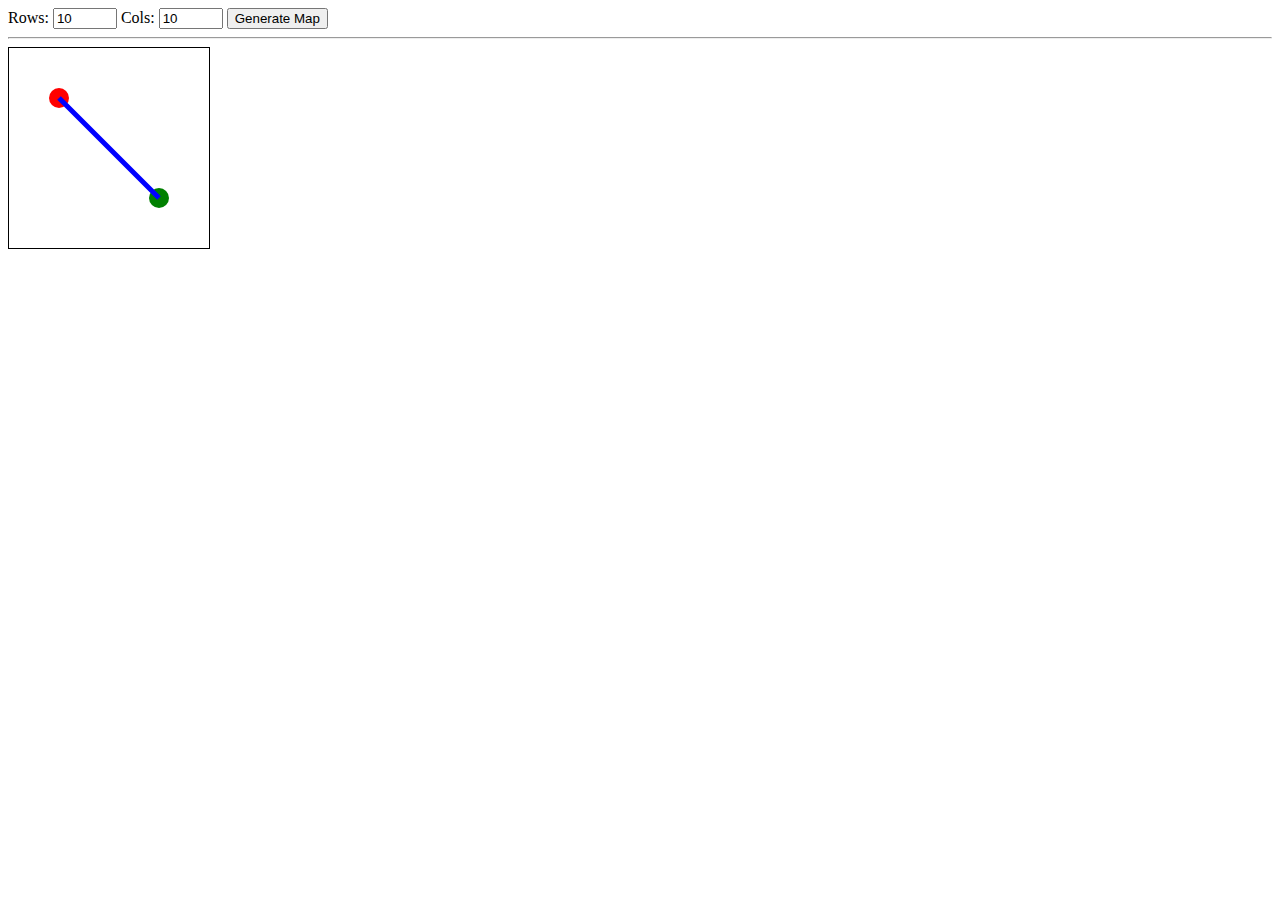
<file: WebApp/index.html>
<!DOCTYPE html>
<html lang="en">
  <head>
    <meta charset="UTF-8" />
    <title>D* Lite Pathfinding</title>
    <style>
      canvas {
        border: 1px solid black;
      }
    </style>
  </head>
  <body>
    <div>
      <label for="rows">Rows:</label>
      <input type="number" id="rows" min="2" max="100" value="10">
      <label for="cols">Cols:</label>
      <input type="number" id="cols" min="2" max="100" value="10">
      <button onclick="setup_canvas()">Generate Map</button>
      <hr>
    </div>
    <canvas id="canvas" width="400" height="400"></canvas>
    <script src="dstar.js"></script>
    <script src="index.js"></script>
  </body>
</html>
</file>
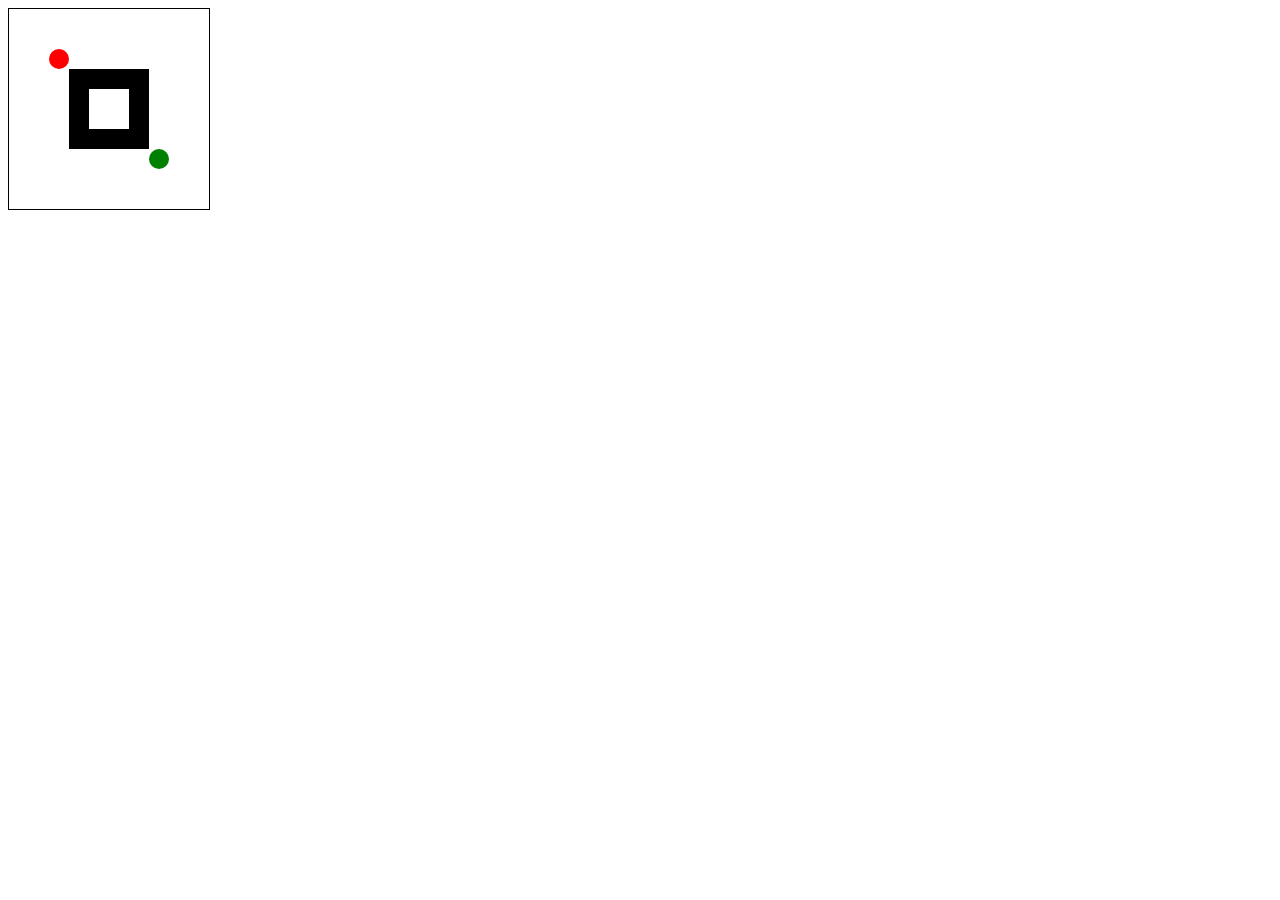
<file: WebApp/legacy_builds/v02a/index.html>
<!DOCTYPE html>
<html>
  <head>
    <title>D* Path Finding with Canvas</title>
    <style>
      canvas {
        border: 1px solid black;
      }
    </style>
    <script src="dstar.js"></script>
  </head>
  <body>
    <canvas id="canvas" width="200" height="200"></canvas>
    
    <script>
    const canvas = document.getElementById('canvas');
    const ctx = canvas.getContext('2d');

    // Define the size of each cell on the grid
    const cellSize = 20;

    // Define the map as a 2D array of cells
    const map = [
        [0, 0, 0, 0, 0, 0, 0, 0, 0, 0],
        [0, 0, 0, 0, 0, 0, 0, 0, 0, 0],
        [0, 0, 0, 0, 0, 0, 0, 0, 0, 0],
        [0, 0, 0, 1, 1, 1, 1, 0, 0, 0],
        [0, 0, 0, 1, 0, 0, 1, 0, 0, 0],
        [0, 0, 0, 1, 0, 0, 1, 0, 0, 0],
        [0, 0, 0, 1, 1, 1, 1, 0, 0, 0],
        [0, 0, 0, 0, 0, 0, 0, 0, 0, 0],
        [0, 0, 0, 0, 0, 0, 0, 0, 0, 0],
        [0, 0, 0, 0, 0, 0, 0, 0, 0, 0]
     ];

      // Define the start and goal points
      const start = { x: 2, y: 2 };
      const goal = { x: 7, y: 7 };

      // Define the D* path finding algorithm
      function dStar(start, goal, map) {
        const grid = new Grid(map);
        return computeShortestPath(map, grid.getCell(start.x, start.y), grid.getCell(goal.x, goal.y));
      }


    // Draw the map
    function drawMap(map) {
        ctx.fillStyle = 'black';
        ctx.fillRect(0, 0, canvas.width, canvas.height);

        for (let y = 0; y < map.length; y++) {
            for (let x = 0; x < map[y].length; x++) {
            if (map[y][x] === 0) {
                ctx.fillStyle = 'white';
                ctx.fillRect(x * cellSize, y * cellSize, cellSize, cellSize);
            }
            }
        }

        // Draw the start and goal positions
        ctx.fillStyle = 'red';
        ctx.beginPath();
        ctx.arc(start.x * cellSize + cellSize / 2, start.y * cellSize + cellSize / 2, cellSize / 2, 0, 2 * Math.PI);
        ctx.fill();

        ctx.fillStyle = 'green';
        ctx.beginPath();
        ctx.arc(goal.x * cellSize + cellSize / 2, goal.y * cellSize + cellSize / 2, cellSize / 2, 0, 2 * Math.PI);
        ctx.fill();
    }


    function drawPath(grid, path) {
        const cellWidth = canvas.width / map[0].length;
        const cellHeight = canvas.height / map.length;

        // Draw the path
        ctx.strokeStyle = 'green';
        ctx.lineWidth = cellSize / 2;
        ctx.lineCap = 'round';

        ctx.beginPath();
        ctx.moveTo(start.x * cellSize + cellSize / 2, start.y * cellSize + cellSize / 2);

        for (let i = 1; i < path.length; i++) {
            ctx.lineTo(path[i].x * cellSize + cellSize / 2, path[i].y * cellSize + cellSize / 2);
        }

        ctx.stroke();
    }

    </script>
    <script>

      // Main function
      function main() {
        // Run the D* algorithm to get the path
        const {grid, path} = dStar(start, goal, map);
        console.log('path.length=',path.length)

        // Draw the map and the path
        drawMap(map);
        drawPath(grid, path);
      }

      // Run the main function when the page loads
      window.onload = main;
    </script>
  </body>
</html>
</file>
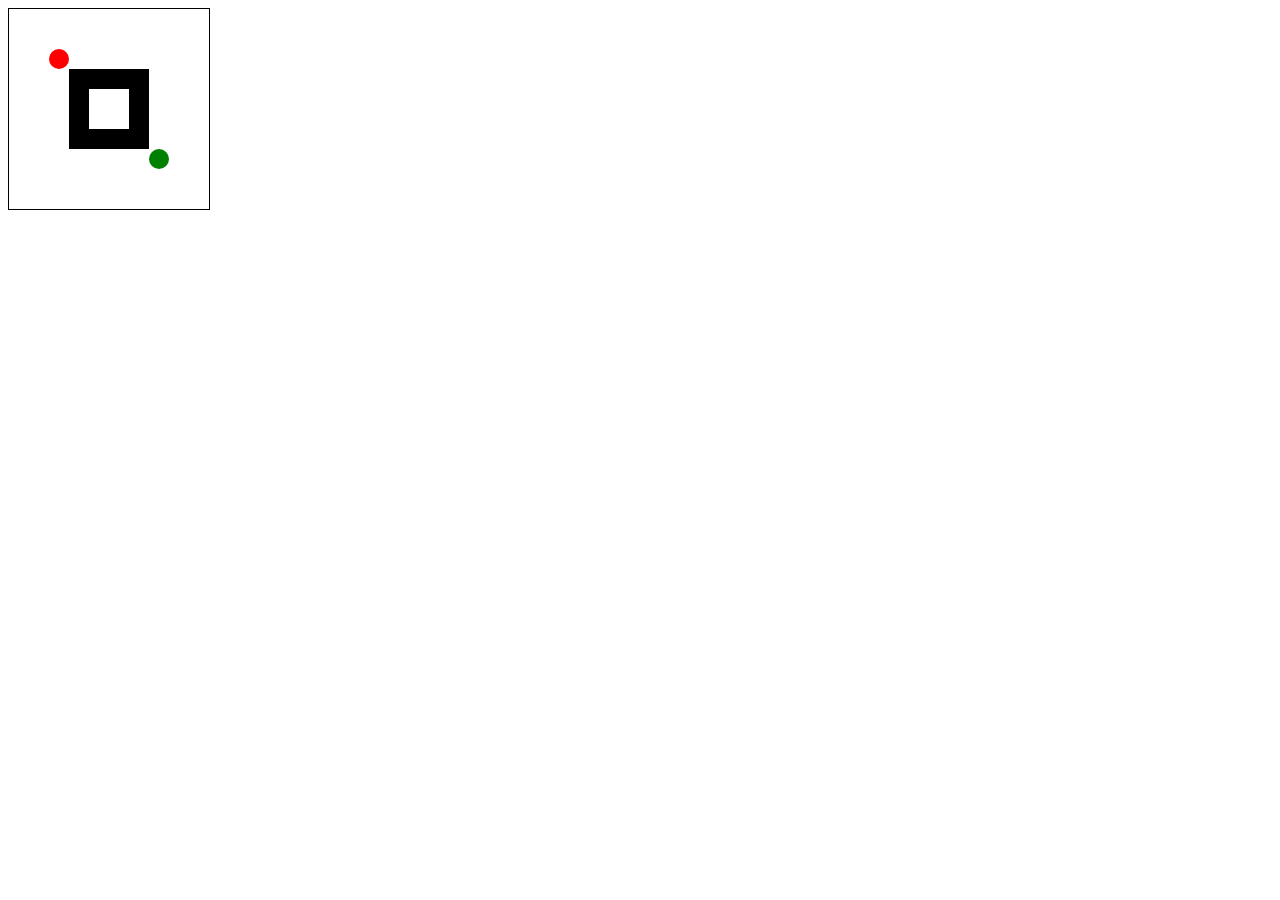
<file: WebApp/legacy_builds/v03/index.html>
<!DOCTYPE html>
<html>
  <head>
    <title>A* Path Finding with Canvas</title>
    <style>
      canvas {
        border: 1px solid black;
      }
    </style>
  </head>
  <body>
    <canvas id="canvas" width="200" height="200"></canvas>
    <!--<script src="astar.js"></script>-->
    <script src="dstar.js"></script>
  </body>
</html>
</file>
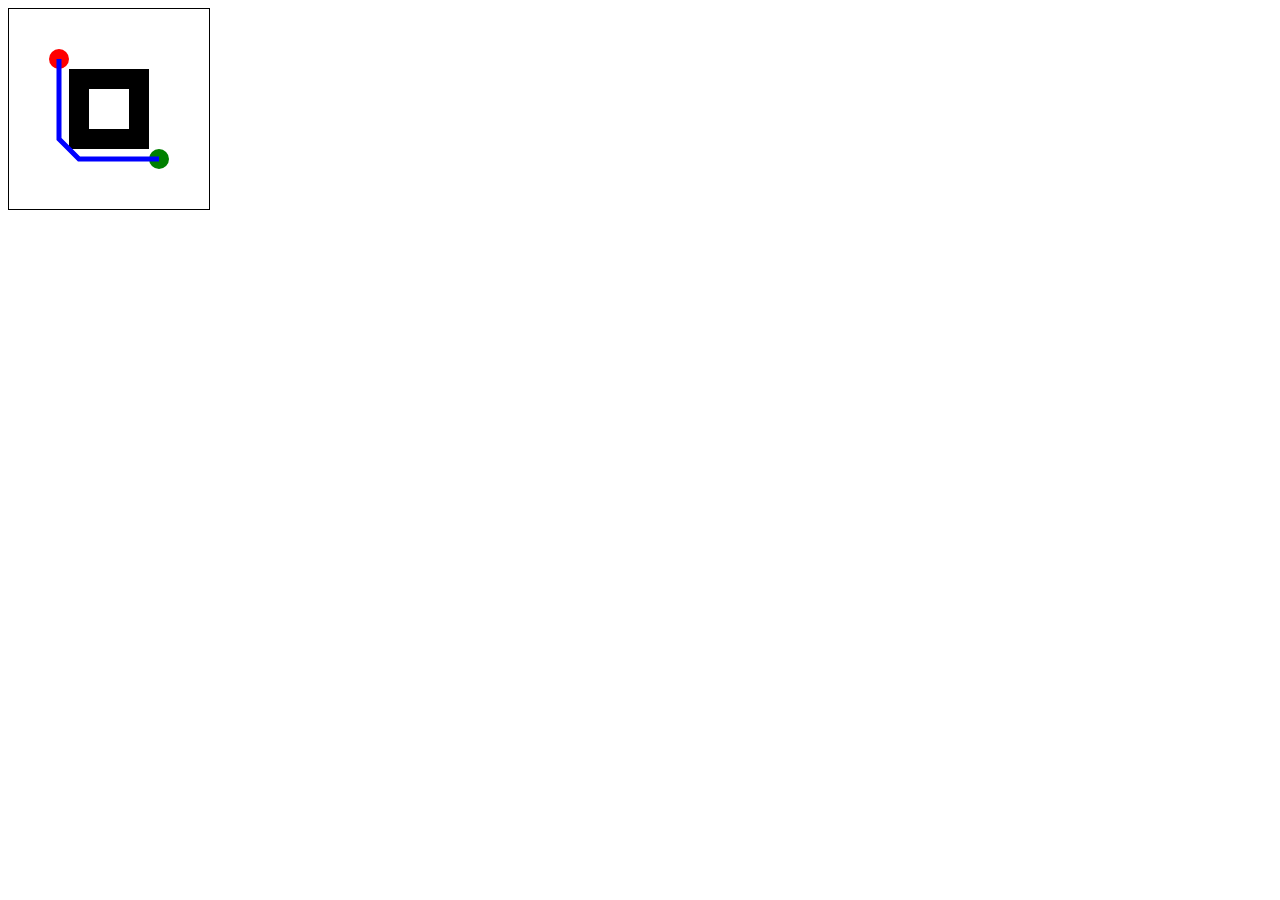
<file: WebApp/legacy_builds/v04/astar/index.html>
<!DOCTYPE html>
<html lang="en">
  <head>
    <meta charset="UTF-8" />
    <title>A* Pathfinding</title>
    <style>
      canvas {
        border: 1px solid black;
      }
    </style>
  </head>
  <body>
    <canvas id="canvas" width="200" height="200"></canvas>
    <script src="astar.js"></script>
    <script src="index.js"></script>
  </body>
</html>
</file>
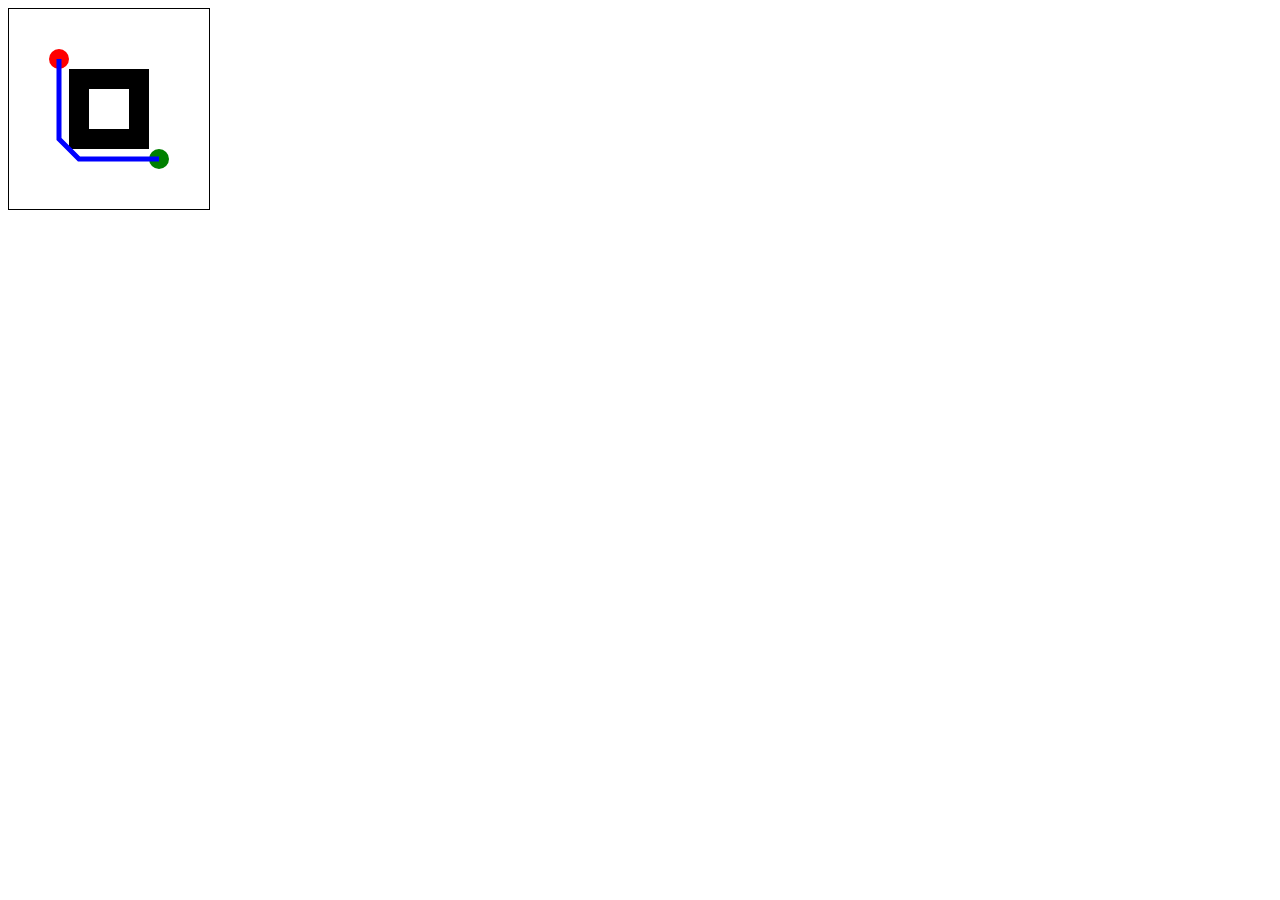
<file: WebApp/legacy_builds/v04/dijkstra/index.html>
<!DOCTYPE html>
<html lang="en">
  <head>
    <meta charset="UTF-8" />
    <title>Dijkstra Pathfinding</title>
    <style>
      canvas {
        border: 1px solid black;
      }
    </style>
  </head>
  <body>
    <canvas id="canvas" width="200" height="200"></canvas>
    <script src="dijkstra.js"></script>
    <script src="index.js"></script>
  </body>
</html>
</file>
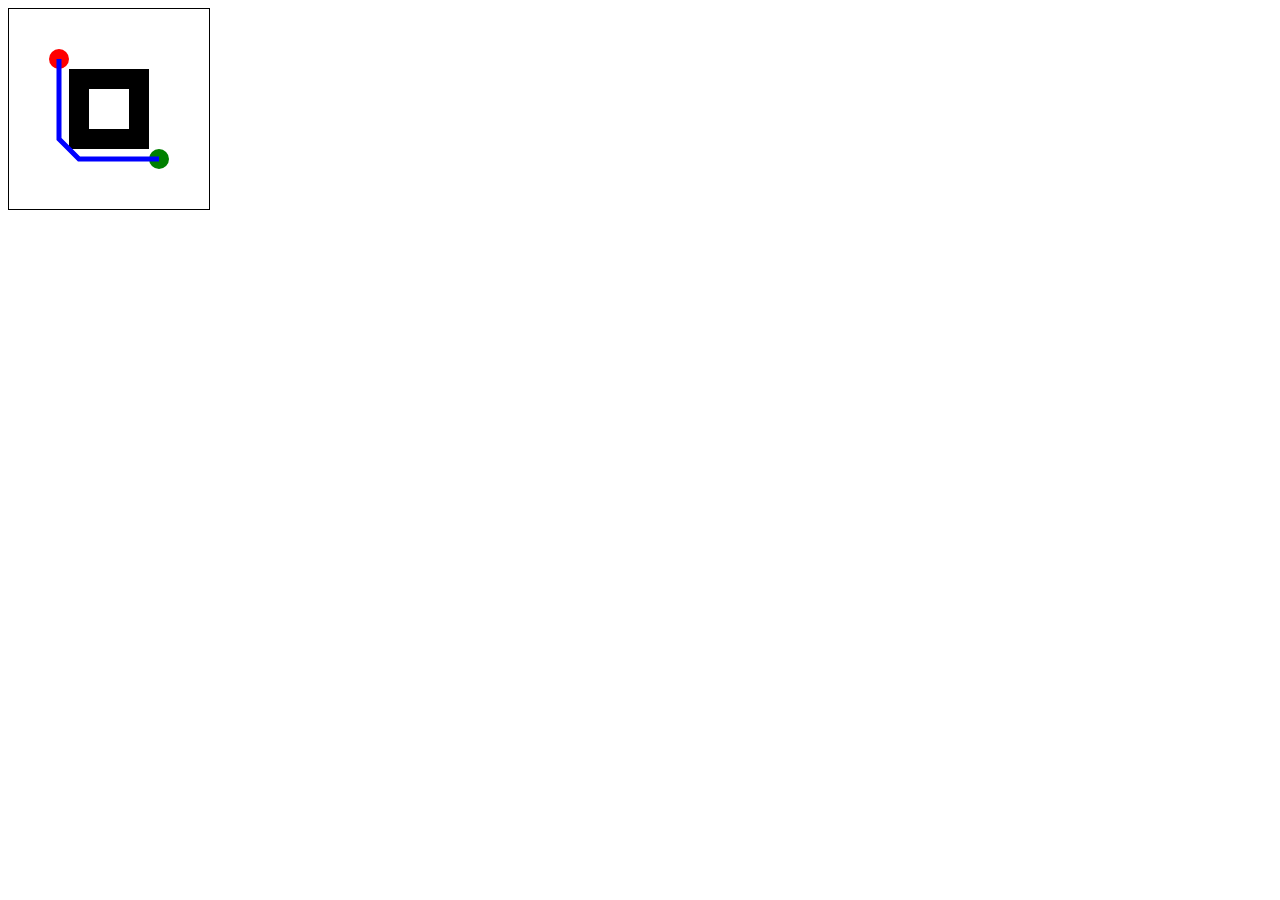
<file: WebApp/legacy_builds/v04/dstar/index.html>
<!DOCTYPE html>
<html lang="en">
  <head>
    <meta charset="UTF-8" />
    <title>D* Lite Pathfinding</title>
    <style>
      canvas {
        border: 1px solid black;
      }
    </style>
  </head>
  <body>
    <canvas id="canvas" width="200" height="200"></canvas>
    <script src="dstar.js"></script>
    <script src="index.js"></script>
  </body>
</html>
</file>
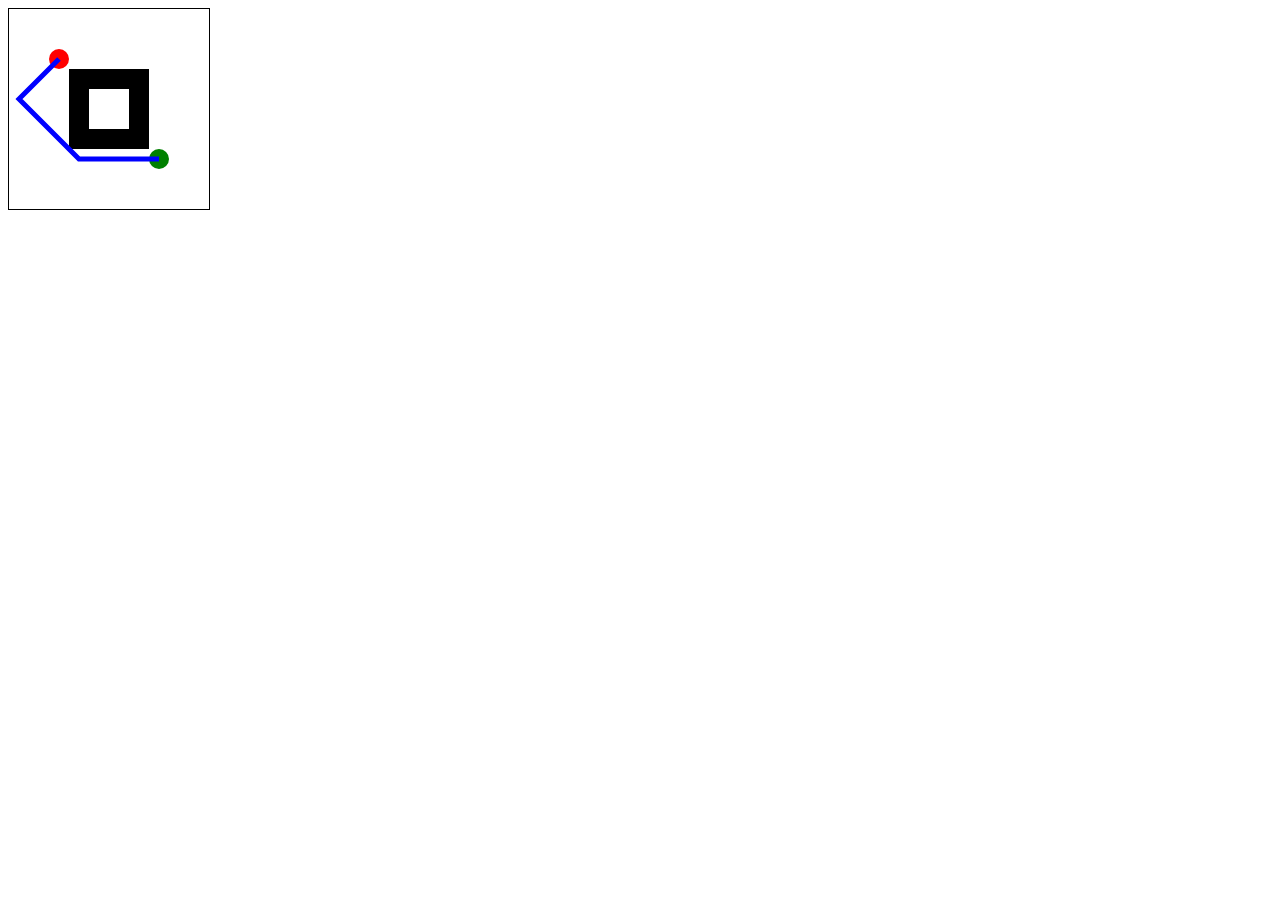
<file: WebApp/legacy_builds/v04/xratch/breadth-first/index.html>
<!DOCTYPE html>
<html lang="en">
  <head>
    <meta charset="UTF-8" />
    <title>Breadth-First Pathfinding</title>
    <style>
      canvas {
        border: 1px solid black;
      }
    </style>
  </head>
  <body>
    <canvas id="canvas" width="200" height="200"></canvas>
    <script src="breadth-first.js"></script>
    <script src="index.js"></script>
  </body>
</html>
</file>
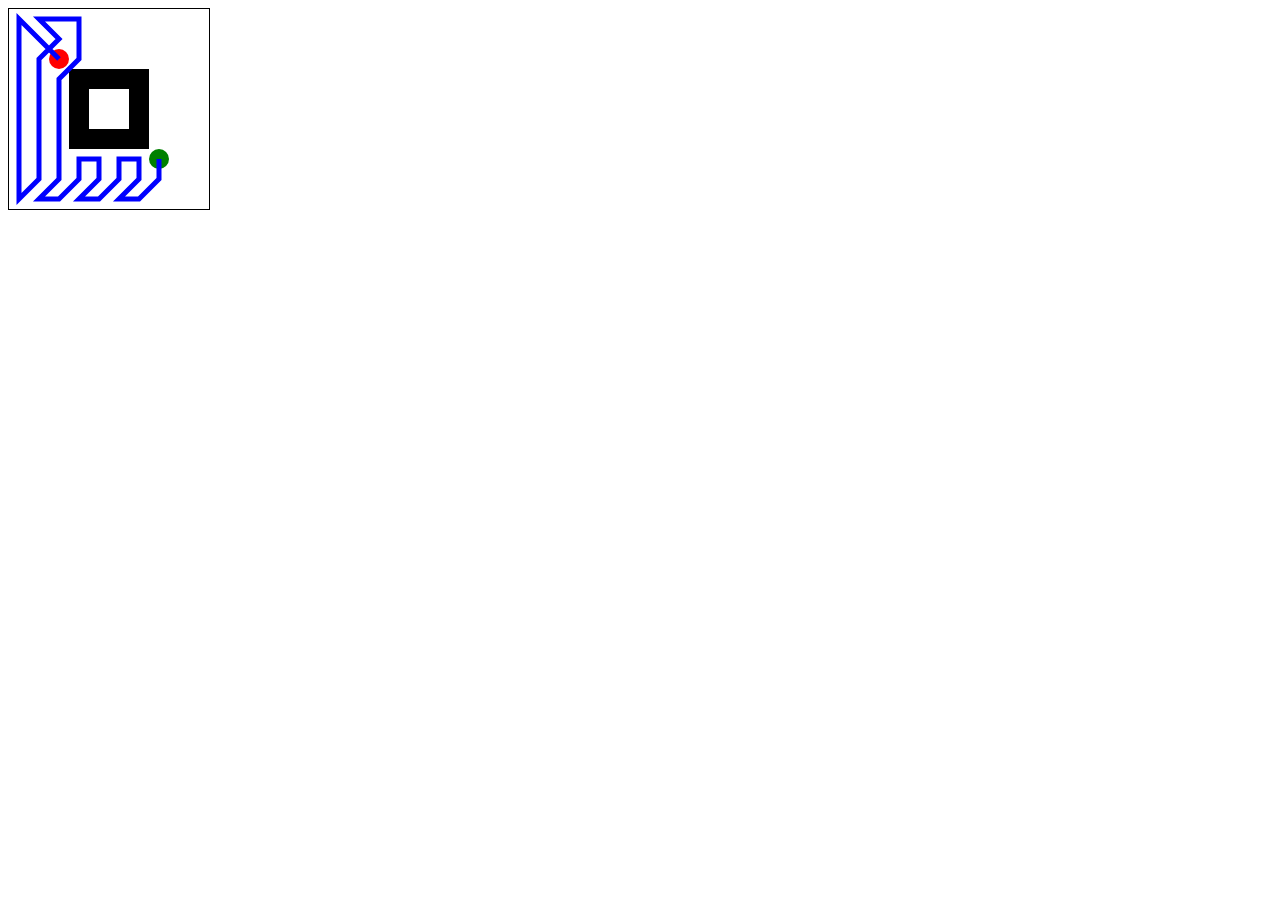
<file: WebApp/legacy_builds/v04/xratch/depth-first/index.html>
<!DOCTYPE html>
<html lang="en">
  <head>
    <meta charset="UTF-8" />
    <title>Depth-First Pathfinding</title>
    <style>
      canvas {
        border: 1px solid black;
      }
    </style>
  </head>
  <body>
    <canvas id="canvas" width="200" height="200"></canvas>
    <script src="depth-first.js"></script>
    <script src="index.js"></script>
  </body>
</html>
</file>
